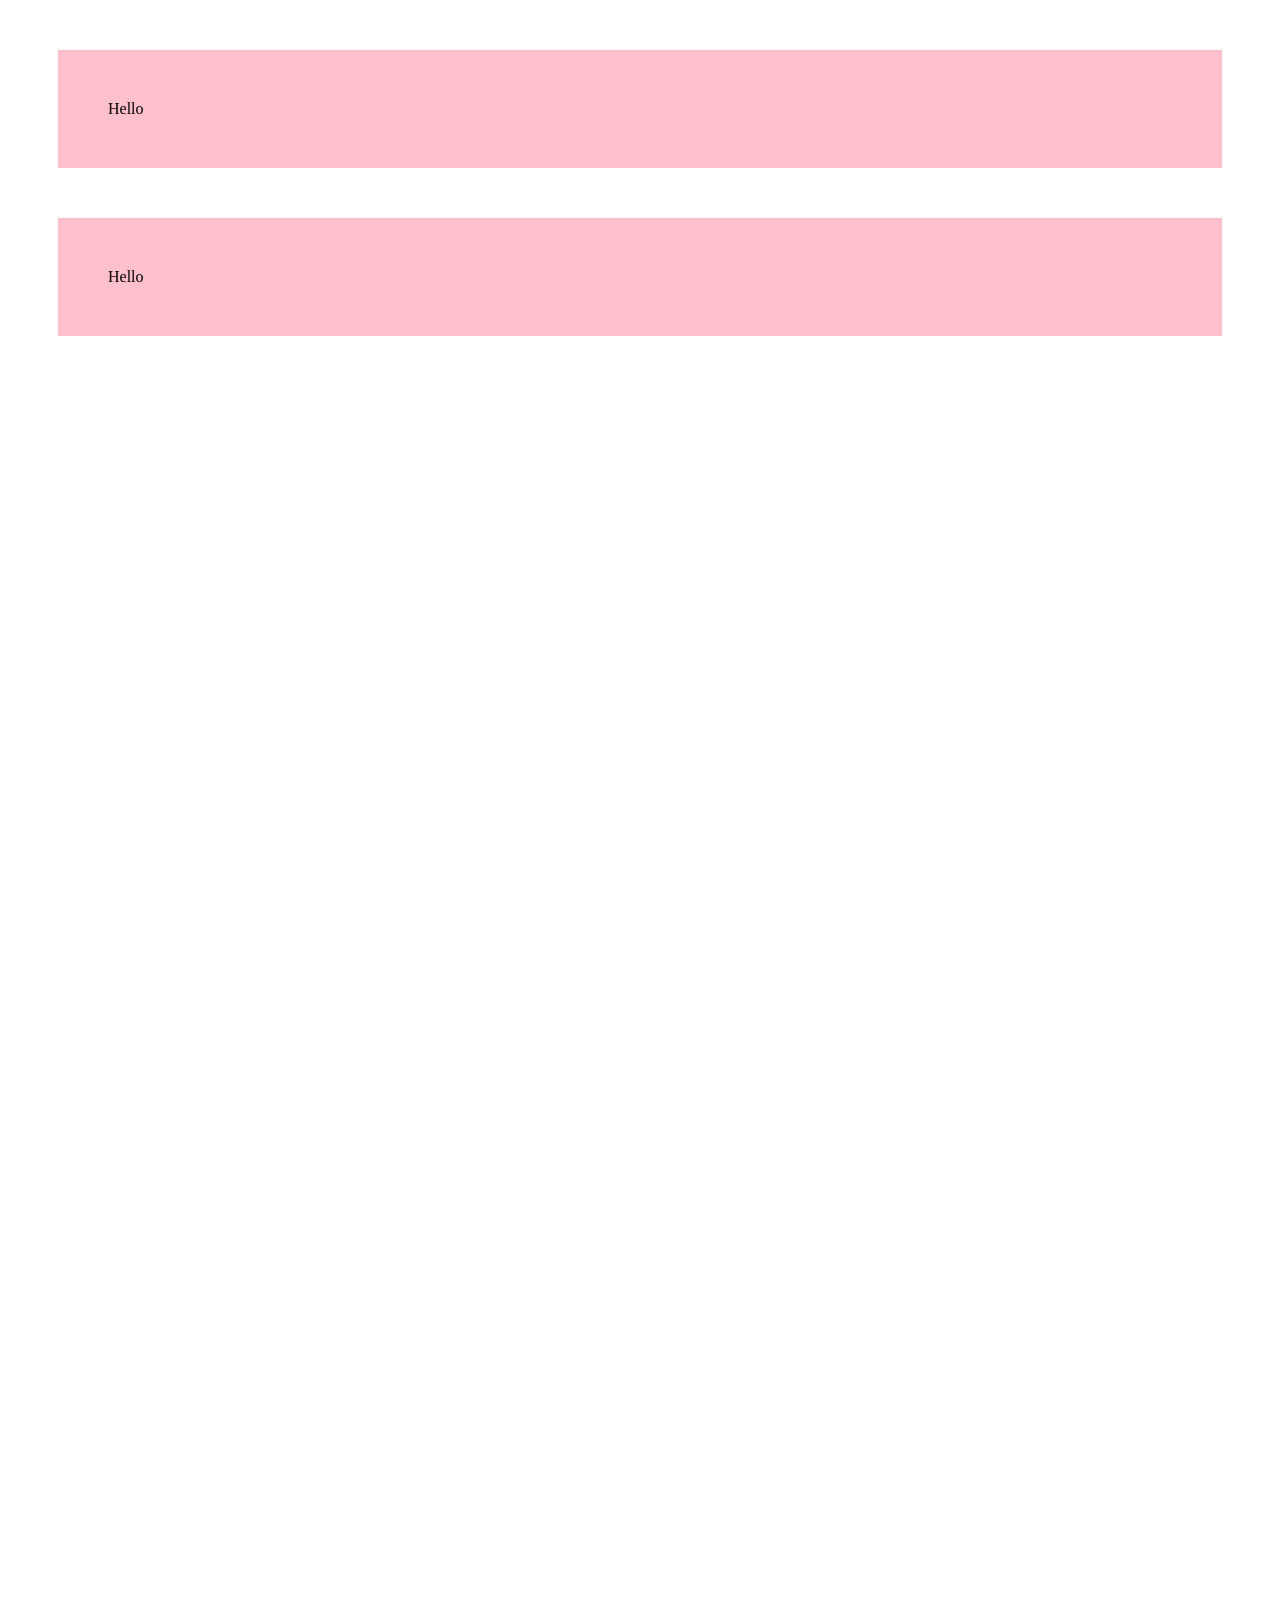
<file: testing.html>
<!DOCTYPE html>
<html lang="en">
<head>
  <meta charset="UTF-8">
  <meta name="viewport" content="width=device-width, initial-scale=1.0">
  <title>Document</title>

  <style>
    #container
{
    height:2000px;    
}

#container DIV
{ 
    margin:50px; 
    padding:50px; 
    background-color:pink; 
}

.hideme
{
    opacity:0;
}
  </style>

  
<script>
  $(function(){  // $(document).ready shorthand
  $('.monster').fadeIn('slow');
});

$(document).ready(function() {
    
    /* Every time the window is scrolled ... */
    $(window).scroll( function(){
    
        /* Check the location of each desired element */
        $('.hideme').each( function(i){
            
            var bottom_of_object = $(this).position().top + $(this).outerHeight();
            var bottom_of_window = $(window).scrollTop() + $(window).height();
            
            /* If the object is completely visible in the window, fade it it */
            if( bottom_of_window > bottom_of_object ){
                
                $(this).animate({'opacity':'1'},1500);
                    
            }
            
        }); 
    
    });
    
});
</script>
</head>
<body>
  <div id="container">
    
    <div id="monster">Hello</div>
    <div>Hello</div>
    <div class="hideme">Fade In</div>
    <div class="hideme">Fade In</div>
    <div class="hideme">Fade In</div>
    <div class="hideme">Fade In</div>
    <div class="hideme">Fade In</div>
    
</div>

</body>
</html>
</file>
